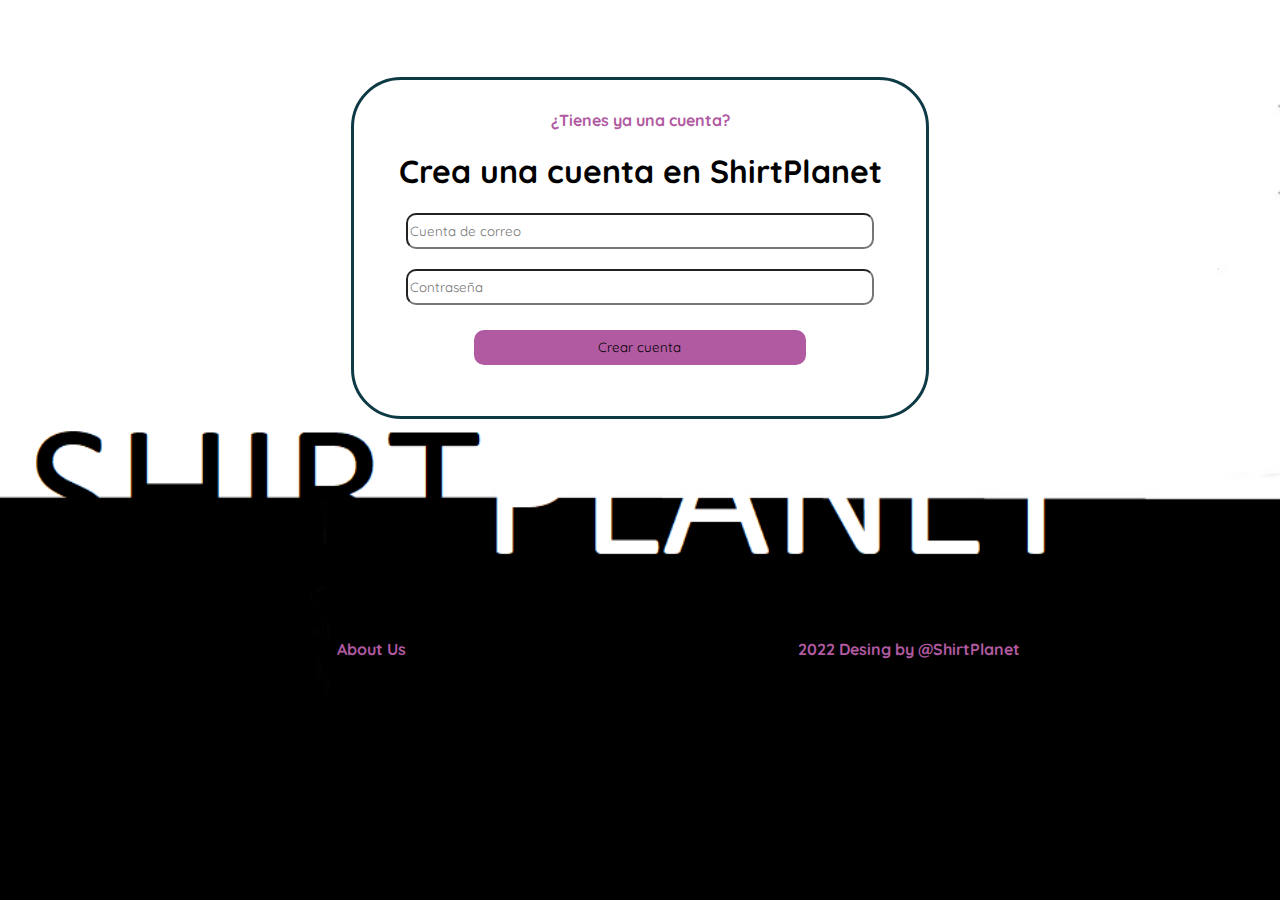
<file: login/join/join.html>
<!DOCTYPE html>
<html lang="en">

<head>
    <meta charset="UTF-8">
    <meta http-equiv="X-UA-Compatible" content="IE=edge">
    <meta name="viewport" content="width=device-width, initial-scale=1.0">
    <title>Document</title>
    <script src="../js/main.js"></script>
    <link rel="stylesheet" href="../css/style.css">
</head>

<body>
    <div class="main flex">
        <div class="row bordes2 join">
            <div class="column-1">
                <b><a class="pink" href="../index.html">¿Tienes ya una cuenta?</a></b>
            </div>
            <div class="column-1">
                <h1>Crea una cuenta en ShirtPlanet</h1>
            </div>
            <div class="column-1">
                <input id="total" type="text" placeholder="Cuenta de correo">
                <br><br>
                <input id="personas" type="password" placeholder="Contraseña">
                <br><br>
                <button type="submit" name="register" value="register">Crear cuenta</button>
                <p id="respuesta"></p>
            </div>
        </div>
    </div>
    <div class="footer pd2">
        <div class="row">
            <div class="column-2">
                <u><b><p><a class="pink" href="">About Us</a></p></b></u>
            </div>
            <div class="column-2">
                <b><p class="pink">2022 Desing by @ShirtPlanet</p></b>
            </div>
        </div>
    </div>
</body>

</html>
</file>
<file: login/css/style.css>
@import url('https://fonts.googleapis.com/css2?family=BhuTuka+Expanded+One&family=Press+Start+2P&family=Quicksand&display=swap');
body {
    height: 97vh;
    background-color: #0e3a4544;
    margin: 0;
    padding: 0;
    border: 0;
    vertical-align: baseline;
    background: url(../img/PNG\ IMAGEN.png);
    background-size: cover;
    position: relative;
    min-height: 100vh;
}

* {
    font-family: 'Quicksand', sans-serif;
}

.flex {
    display: flex;
    align-items: center;
    justify-content: center;
}

.column-1 {
    width: 100%;
    float: left;
}

.column-2 {
    width: 50%;
    float: left;
}

.row {
    padding: 0 8%;
}

button[type=submit] {
    background-color: #B15AA1;
    border: none;
    border-radius: 10px;
    width: 65%;
    height: 35px;
    margin: 5px;
}

button[type=submit]:hover {
    background-color: #0E3A45;
    color: #B15AA1;
}

.bordes {
    border: 3px solid #0E3A45;
    border-radius: 50px;
    padding: 45px;
    width: 35%;
}

input,
select {
    width: 90%;
    height: 30px;
    margin: 0px;
    border-radius: 10px;
}

.main {
    text-align: center;
    padding-top: 6%;
}

a {
    text-decoration: none;
}

.pink {
    color: #B15AA1;
}

div .pink:hover {
    text-decoration: underline;
    transition: all 400ms ease-in-out;
}

a:hover {
    color: #0E3A45;
}

input:hover {
    transform: scale(1.02);
    transition-duration: 0.3s;
}

button:hover {
    transform: scale(1.02);
    transition-duration: 0.3s;
}

.pd {
    padding-top: 14%;
    text-align: center;
}

.pd2 {
    padding-top: 16%;
    text-align: center;
}

.join {
    padding: 30px 30px;
}

.bordes2 {
    border: 3px solid #0E3A45;
    border-radius: 50px;
    padding: 30px;
    width: 40%;
}
</file>
